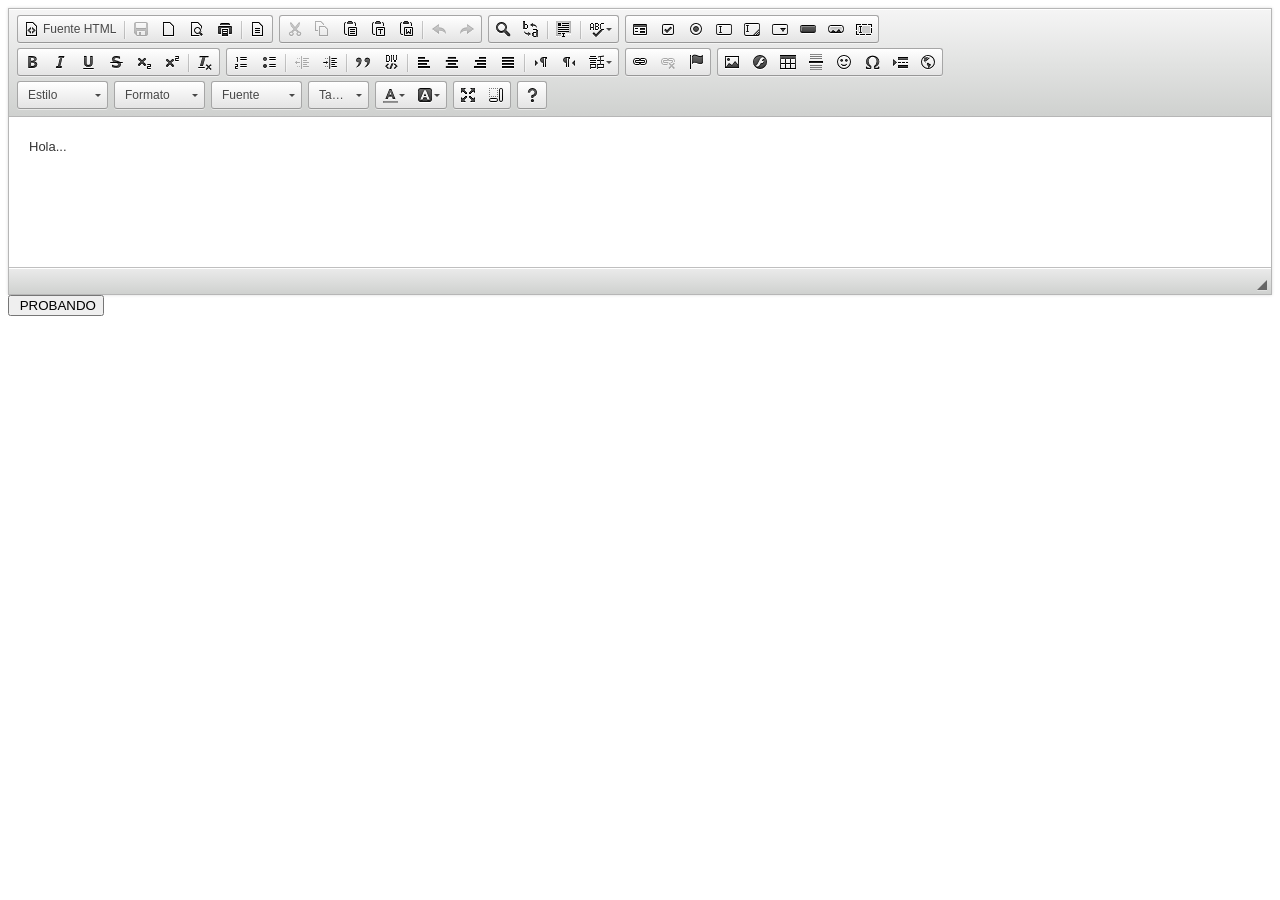
<file: WebContent/ckeditor/samples/index.html>
<!DOCTYPE html>
<!--
Copyright (c) 2003-2015, CKSource - Frederico Knabben. All rights reserved.
For licensing, see LICENSE.md or http://ckeditor.com/license
-->
<html>
<head>
	<meta charset="utf-8">
	<title>CKEditor Sample</title>
	<script src="../ckeditor.js"></script>
	<script src="js/sample.js"></script>
	<link rel="stylesheet" href="toolbarconfigurator/lib/codemirror/neo.css">
</head>
<body >



	
	<div class="adjoined-bottom">
		<div class="grid-container">
			<div class="grid-width-100">
				<div id="editor">
					Hola...
				</div>
			</div>
		</div>
	</div>

	

<input type="button" onclick="llamar()" value=" PROBANDO">


<script>
	initSample();
</script>

</body>
</html>
</file>
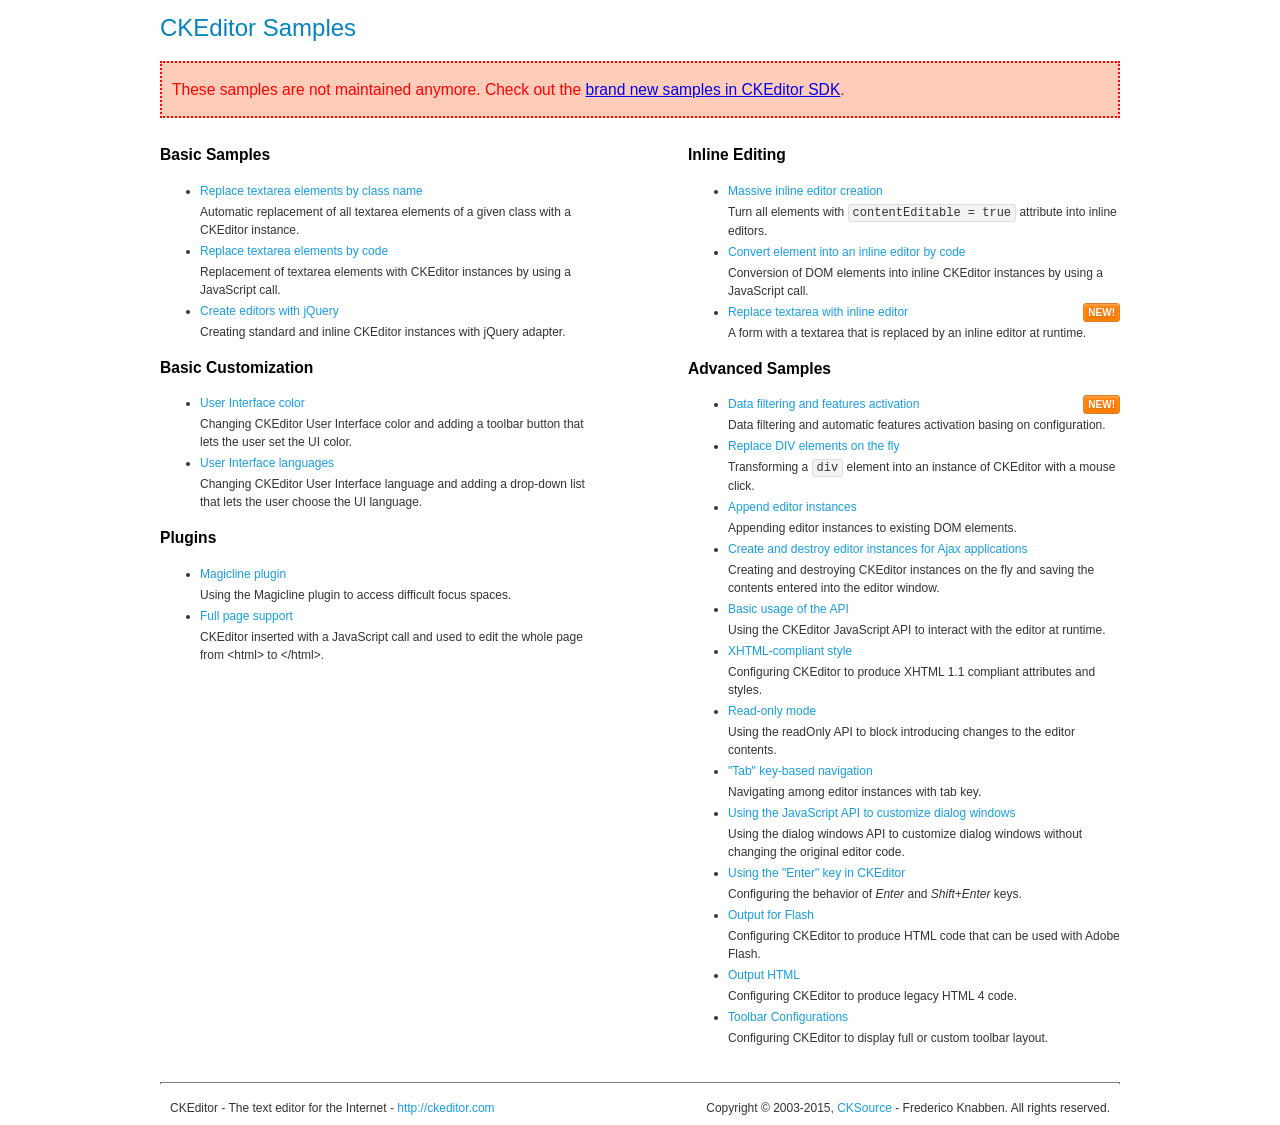
<file: WebContent/ckeditor/samples/old/index.html>
<!DOCTYPE html>
<!--
Copyright (c) 2003-2015, CKSource - Frederico Knabben. All rights reserved.
For licensing, see LICENSE.md or http://ckeditor.com/license
-->
<html>
<head>
	<meta charset="utf-8">
	<title>CKEditor Samples</title>
	<link rel="stylesheet" href="sample.css">
</head>
<body>
	<h1 class="samples">
		CKEditor Samples
	</h1>
	<div class="warning deprecated">
		These samples are not maintained anymore. Check out the <a href="http://sdk.ckeditor.com/">brand new samples in CKEditor SDK</a>.
	</div>
	<div class="twoColumns">
		<div class="twoColumnsLeft">
			<h2 class="samples">
				Basic Samples
			</h2>
			<dl class="samples">
				<dt><a class="samples" href="replacebyclass.html">Replace textarea elements by class name</a></dt>
				<dd>Automatic replacement of all textarea elements of a given class with a CKEditor instance.</dd>

				<dt><a class="samples" href="replacebycode.html">Replace textarea elements by code</a></dt>
				<dd>Replacement of textarea elements with CKEditor instances by using a JavaScript call.</dd>

				<dt><a class="samples" href="jquery.html">Create editors with jQuery</a></dt>
				<dd>Creating standard and inline CKEditor instances with jQuery adapter.</dd>
			</dl>

			<h2 class="samples">
				Basic Customization
			</h2>
			<dl class="samples">
				<dt><a class="samples" href="uicolor.html">User Interface color</a></dt>
				<dd>Changing CKEditor User Interface color and adding a toolbar button that lets the user set the UI color.</dd>

				<dt><a class="samples" href="uilanguages.html">User Interface languages</a></dt>
				<dd>Changing CKEditor User Interface language and adding a drop-down list that lets the user choose the UI language.</dd>
			</dl>


			<h2 class="samples">Plugins</h2>
<dl class="samples">
<dt><a class="samples" href="magicline/magicline.html">Magicline plugin</a></dt>
<dd>Using the Magicline plugin to access difficult focus spaces.</dd>

<dt><a class="samples" href="wysiwygarea/fullpage.html">Full page support</a></dt>
<dd>CKEditor inserted with a JavaScript call and used to edit the whole page from &lt;html&gt; to &lt;/html&gt;.</dd>
</dl>
		</div>
		<div class="twoColumnsRight">
			<h2 class="samples">
				Inline Editing
			</h2>
			<dl class="samples">
				<dt><a class="samples" href="inlineall.html">Massive inline editor creation</a></dt>
				<dd>Turn all elements with <code>contentEditable = true</code> attribute into inline editors.</dd>

				<dt><a class="samples" href="inlinebycode.html">Convert element into an inline editor by code</a></dt>
				<dd>Conversion of DOM elements into inline CKEditor instances by using a JavaScript call.</dd>

				<dt><a class="samples" href="inlinetextarea.html">Replace textarea with inline editor</a> <span class="new">New!</span></dt>
				<dd>A form with a textarea that is replaced by an inline editor at runtime.</dd>

				
			</dl>

			<h2 class="samples">
				Advanced Samples
			</h2>
			<dl class="samples">
				<dt><a class="samples" href="datafiltering.html">Data filtering and features activation</a> <span class="new">New!</span></dt>
				<dd>Data filtering and automatic features activation basing on configuration.</dd>

				<dt><a class="samples" href="divreplace.html">Replace DIV elements on the fly</a></dt>
				<dd>Transforming a <code>div</code> element into an instance of CKEditor with a mouse click.</dd>

				<dt><a class="samples" href="appendto.html">Append editor instances</a></dt>
				<dd>Appending editor instances to existing DOM elements.</dd>

				<dt><a class="samples" href="ajax.html">Create and destroy editor instances for Ajax applications</a></dt>
				<dd>Creating and destroying CKEditor instances on the fly and saving the contents entered into the editor window.</dd>

				<dt><a class="samples" href="api.html">Basic usage of the API</a></dt>
				<dd>Using the CKEditor JavaScript API to interact with the editor at runtime.</dd>

				<dt><a class="samples" href="xhtmlstyle.html">XHTML-compliant style</a></dt>
				<dd>Configuring CKEditor to produce XHTML 1.1 compliant attributes and styles.</dd>

				<dt><a class="samples" href="readonly.html">Read-only mode</a></dt>
				<dd>Using the readOnly API to block introducing changes to the editor contents.</dd>

				<dt><a class="samples" href="tabindex.html">"Tab" key-based navigation</a></dt>
				<dd>Navigating among editor instances with tab key.</dd>


				
<dt><a class="samples" href="dialog/dialog.html">Using the JavaScript API to customize dialog windows</a></dt>
<dd>Using the dialog windows API to customize dialog windows without changing the original editor code.</dd>

<dt><a class="samples" href="enterkey/enterkey.html">Using the &quot;Enter&quot; key in CKEditor</a></dt>
<dd>Configuring the behavior of <em>Enter</em> and <em>Shift+Enter</em> keys.</dd>

<dt><a class="samples" href="htmlwriter/outputforflash.html">Output for Flash</a></dt>
<dd>Configuring CKEditor to produce HTML code that can be used with Adobe Flash.</dd>

<dt><a class="samples" href="htmlwriter/outputhtml.html">Output HTML</a></dt>
<dd>Configuring CKEditor to produce legacy HTML 4 code.</dd>

<dt><a class="samples" href="toolbar/toolbar.html">Toolbar Configurations</a></dt>
<dd>Configuring CKEditor to display full or custom toolbar layout.</dd>

			</dl>
		</div>
	</div>
	<div id="footer">
		<hr>
		<p>
			CKEditor - The text editor for the Internet - <a class="samples" href="http://ckeditor.com/">http://ckeditor.com</a>
		</p>
		<p id="copy">
			Copyright &copy; 2003-2015, <a class="samples" href="http://cksource.com/">CKSource</a> - Frederico Knabben. All rights reserved.
		</p>
	</div>
</body>
</html>
</file>
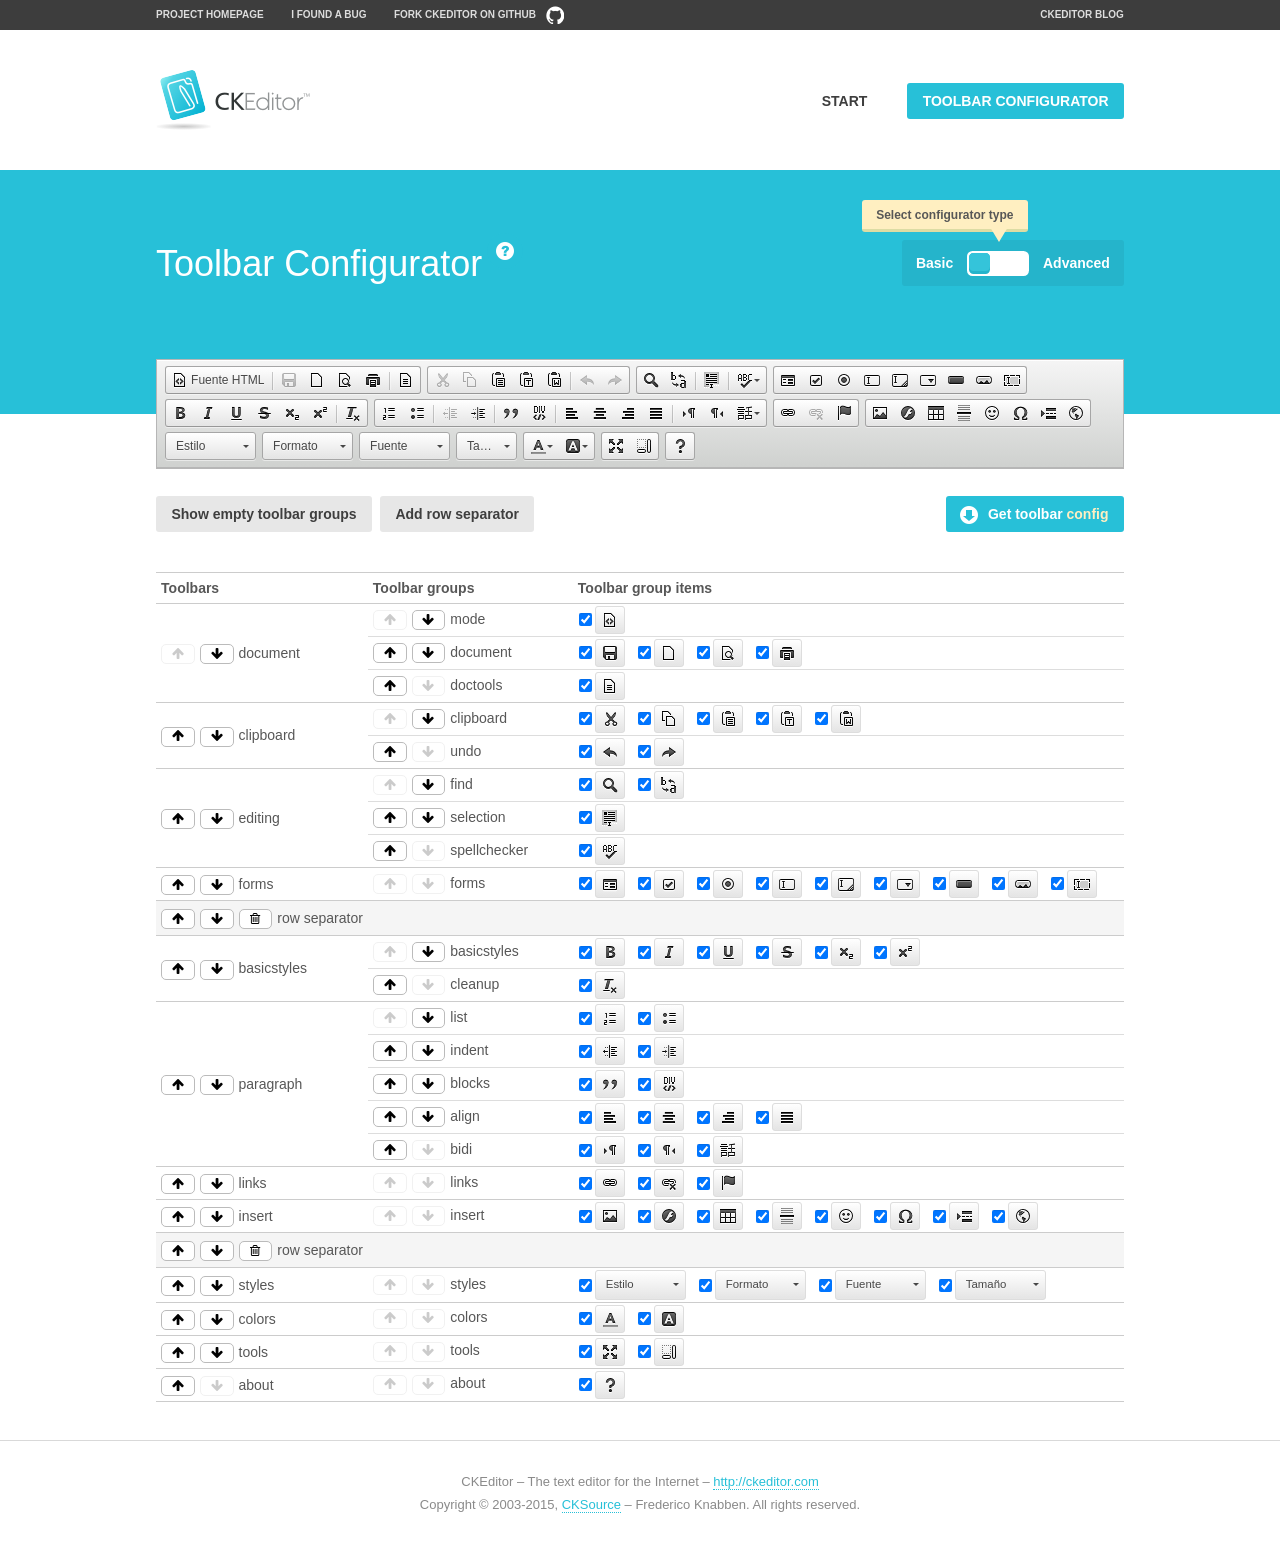
<file: WebContent/ckeditor/samples/toolbarconfigurator/index.html>
<!DOCTYPE html>
<!--
Copyright (c) 2003-2015, CKSource - Frederico Knabben. All rights reserved.
For licensing, see LICENSE.md or http://ckeditor.com/license
-->
<!--[if IE 8]><html class="ie8"><![endif]-->
<!--[if gt IE 8]><html><![endif]-->
<!--[if !IE]><!--><html><!--<![endif]-->
<head>
	<meta charset="utf-8">
	<title>Toolbar Configurator</title>
	<script src="../../ckeditor.js"></script>
	<script>
		if ( CKEDITOR.env.ie && CKEDITOR.env.version < 9 )
			CKEDITOR.tools.enableHtml5Elements( document );
	</script>
	<link rel="stylesheet" href="lib/codemirror/codemirror.css">
	<link rel="stylesheet" href="lib/codemirror/show-hint.css">
	<link rel="stylesheet" href="lib/codemirror/neo.css">
	<link rel="stylesheet" href="css/fontello.css">
	<link rel="stylesheet" href="../css/samples.css">
</head>
<body id="toolbar">

<nav class="navigation-a">
	<div class="grid-container">
		<ul class="navigation-a-left grid-width-70">
			<li><a href="http://ckeditor.com">Project Homepage</a></li>
			<li><a href="http://dev.ckeditor.com/">I found a bug</a></li>
			<li><a href="http://github.com/ckeditor/ckeditor-dev" class="icon-pos-right icon-navigation-a-github">Fork CKEditor on GitHub</a></li>
		</ul>
		<ul class="navigation-a-right grid-width-30">
			<li><a href="http://ckeditor.com/blog-list">CKEditor Blog</a></li>
		</ul>
	</div>
</nav>

<header class="header-a">
	<div class="grid-container">
		<h1 class="header-a-logo grid-width-30">
			<a href="../index.html"><img src="../img/logo.png" alt="CKEditor Logo"></a>
		</h1>
		<nav class="navigation-b grid-width-70">
			<ul>
				<li><a href="../index.html"  class="button-a">Start</a></li>
				<li><a href="index.html"  class="button-a button-a-background">Toolbar configurator</a></li>
			</ul>
		</nav>
	</div>
</header>

<main>
	<div class="adjoined-top">
		<div class="grid-container">
			<div class="content grid-width-100">
				<div class="grid-container-nested">
					<h1 class="grid-width-60">
						Toolbar Configurator
						<a href="#help-content" type="button" title="Configurator help" id="help" class="button-a button-a-background button-a-no-text icon-pos-left icon-question-mark">Help</a>
					</h1>

					<div class="grid-width-40 grid-switch-magic">
						<div class="switch">
							<span class="balloon-a balloon-a-se">Select configurator type</span>
							<input type="radio" name="radio" data-num="1" id="radio-basic" />
							<input type="radio" name="radio" data-num="2" id="radio-advanced" />
							<label data-for="1" for="radio-basic">Basic</label>
							<span class="switch-inner">
								<span class="handler"></span>
							</span>
							<label data-for="2" for="radio-advanced">Advanced</label>
						</div>
					</div>
				</div>
			</div>
		</div>
	</div>
	<div class="adjoined-bottom">
		<div class="grid-container">
			<div class="grid-width-100">
				<div class="editors-container">
					<div id="editor-basic"></div>
					<div id="editor-advanced"></div>
				</div>
			</div>
		</div>
	</div>

	<div class="grid-container configurator">
		<div class="content grid-width-100">
			<div class="configurator">
				<div>
					<div id="toolbarModifierWrapper"></div>
				</div>
			</div>
		</div>
	</div>

	<div id="help-content">
		<div class="grid-container">
			<div class="grid-width-100">
				<h2>What Am I Doing Here?</h2>

				<div class="grid-container grid-container-nested">
					<div class="basic">
						<div class="grid-width-50">
							<p>Arrange <a href="http://docs.ckeditor.com/#!/api/CKEDITOR.config-cfg-toolbarGroups">toolbar groups</a>, toggle <a href="http://docs.ckeditor.com/#!/api/CKEDITOR.config-cfg-removeButtons">button visibility</a> according to your needs and get your toolbar configuration.</p>
							<p>You can replace the content of the <a href="../../config.js"><code>config.js</code></a> file with the generated configuration. If you already set some configuration options you will need to merge both configurations.</p>
						</div>
						<div class="grid-width-50">
							<p>Read more about different ways of <a href="http://docs.ckeditor.com/#!/guide/dev_configuration">setting configuration</a> and do not forget about <strong>clearing browser cache</strong>.</p>
							<p>Arranging toolbar groups is the recommended way of configuring the toolbar, but if you need more freedom you can use the <a href="#advanced">advanced configurator</a>.</p>
						</div>
					</div>
					<div class="advanced" style="display: none;">
						<div class="grid-width-50">
							<p>With this code editor you can edit your <a href="http://docs.ckeditor.com/#!/api/CKEDITOR.config-cfg-toolbar">toolbar configuration</a> live.</p>
							<p>You can replace the content of the <a href="../../config.js"><code>config.js</code></a> file with the generated configuration. If you already set some configuration options you will need to merge both configurations.</p>
						</div>
						<div class="grid-width-50">
							<p>Read more about different ways of <a href="http://docs.ckeditor.com/#!/guide/dev_configuration">setting configuration</a> and do not forget about <strong>clearing browser cache</strong>.</p>
						</div>
					</div>
				</div>

				<p class="grid-container grid-container-nested">
					<button type="button" class="help-content-close grid-width-100 button-a button-a-background">Got it. Let's play!</button>
				</p>
			</div>
		</div>
	</div>
</main>

<footer class="footer-a grid-container">
	<p class="grid-width-100">
		CKEditor &ndash; The text editor for the Internet &ndash; <a class="samples" href="http://ckeditor.com/">http://ckeditor.com</a>
	</p>
	<p class="grid-width-100" id="copy">
		Copyright &copy; 2003-2015, <a class="samples" href="http://cksource.com/">CKSource</a> &ndash; Frederico Knabben. All rights reserved.
	</p>
</footer>

<script src="lib/codemirror/codemirror.js"></script>
<script src="lib/codemirror/javascript.js"></script>
<script src="lib/codemirror/show-hint.js"></script>

<script src="js/fulltoolbareditor.js"></script>
<script src="js/abstracttoolbarmodifier.js"></script>
<script src="js/toolbarmodifier.js"></script>
<script src="js/toolbartextmodifier.js"></script>
<script src="../js/sf.js"></script>

<script>
	( function() {
		'use strict';

		var mode = ( window.location.hash.substr( 1 ) === 'advanced' ) ? 'advanced' : 'basic',
			configuratorSection = CKEDITOR.document.findOne( 'main > .grid-container.configurator' ),
			basicInstruction = CKEDITOR.document.findOne( '#help-content .basic' ),
			advancedInstruction = CKEDITOR.document.findOne( '#help-content .advanced' ),

			// Configurator mode switcher.
			modeSwitchBasic = CKEDITOR.document.getById( 'radio-basic' ),
			modeSwitchAdvanced = CKEDITOR.document.getById( 'radio-advanced' );

		// Initial setup
		function updateSwitcher() {
			if ( mode === 'advanced' ) {
				modeSwitchAdvanced.$.checked = true;
			} else {
				modeSwitchBasic.$.checked = true;
			}
		}

		updateSwitcher();

		CKEDITOR.document.getWindow().on( 'hashchange', function( e ) {
			var hash = window.location.hash.substr( 1 );
			if ( !( hash === 'advanced' || hash === 'basic' ) ) {
				return;
			}
			mode = hash;
			onToolbarsDone( mode );
		} );

		CKEDITOR.document.getWindow().on( 'resize', function() {
			updateToolbar( ( mode === 'basic' ? toolbarModifier : toolbarTextModifier )[ 'editorInstance' ] );
		} );

		function onRefresh( modifier ) {
			modifier = modifier || this;

			if ( mode === 'basic' && modifier instanceof ToolbarConfigurator.ToolbarTextModifier ) {
				return;
			}

			// CodeMirror container becomes visible, so we need to refresh and to avoid rendering problems.
			if ( mode === 'advanced' && modifier instanceof ToolbarConfigurator.ToolbarTextModifier ) {
				modifier.codeContainer.refresh();
			}

			updateToolbar( modifier.editorInstance );
		}

		function updateToolbar( editor ) {
			var editorContainer = editor.container;

			// Not always editor is loaded.
			if ( !editorContainer ) {
				return;
			}

			var displayStyle = editorContainer.getStyle( 'display' );

			editorContainer.setStyle( 'display', 'block' );

			var newHeight = editorContainer.getSize( 'height' );

			var newMarginTop = parseInt( editorContainer.getComputedStyle( 'margin-top' ), 10 );
			newMarginTop = ( isNaN( newMarginTop ) ? 0 : Number( newMarginTop ) );

			var newMarginBottom = parseInt( editorContainer.getComputedStyle( 'margin-bottom' ), 10 );
			newMarginBottom = ( isNaN( newMarginBottom ) ? 0 : Number( newMarginBottom ) );

			var result = newHeight + newMarginTop + newMarginBottom;

			editorContainer.setStyle( 'display', displayStyle );

			editor.container.getAscendant( 'div' ).setStyle( 'height', result + 'px' );
		}

		var toolbarModifier = new ToolbarConfigurator.ToolbarModifier( 'editor-basic' );

		var done = 0;
		toolbarModifier.init( onToolbarInit );
		toolbarModifier.onRefresh = onRefresh;

		CKEDITOR.document.getById( 'toolbarModifierWrapper' ).append( toolbarModifier.mainContainer );

		var toolbarTextModifier = new ToolbarConfigurator.ToolbarTextModifier( 'editor-advanced' );
		toolbarTextModifier.init( onToolbarInit );
		toolbarTextModifier.onRefresh = onRefresh;

		function onToolbarInit() {
			if ( ++done === 2 ) {
				onToolbarsDone();

				positionSticky.watch( CKEDITOR.document.findOne( '.toolbar' ), function() {
					return mode === 'advanced';
				} );
			}
		}

		function onToolbarsDone() {
			if ( mode === 'basic' ) {
				toggleModeBasic( false );
			} else {
				toggleModeAdvanced( false );
			}

			updateSwitcher();

			setTimeout( function() {
				CKEDITOR.document.findOne( '.editors-container' ).addClass( 'active' );
				CKEDITOR.document.findOne( '#toolbarModifierWrapper' ).addClass( 'active' );
			}, 200 );
		}

		CKEDITOR.document.getById( 'toolbarModifierWrapper' ).append( toolbarTextModifier.mainContainer );

		function toogleModeSwitch( onElement, offElement, onModifier, offModifier ) {
			onElement.addClass( 'fancy-button-active' );
			offElement.removeClass( 'fancy-button-active' );

			onModifier.showUI();
			offModifier.hideUI();
		}

		function toggleModeBasic( callOnRefresh ) {
			callOnRefresh = ( callOnRefresh !== false );
			mode = 'basic';
			window.location.hash = '#basic';
			toogleModeSwitch( modeSwitchBasic, modeSwitchAdvanced, toolbarModifier, toolbarTextModifier );

			configuratorSection.removeClass( 'freed-width' );
			basicInstruction.show();
			advancedInstruction.hide();

			callOnRefresh && onRefresh( toolbarModifier );
		}

		function toggleModeAdvanced( callOnRefresh ) {
			callOnRefresh = ( callOnRefresh !== false );
			mode = 'advanced';
			window.location.hash = '#advanced';
			toogleModeSwitch( modeSwitchAdvanced, modeSwitchBasic, toolbarTextModifier, toolbarModifier );

			configuratorSection.addClass( 'freed-width' );
			advancedInstruction.show();
			basicInstruction.hide();

			callOnRefresh && onRefresh( toolbarTextModifier );
		}

		modeSwitchBasic.on( 'click', toggleModeBasic );
		modeSwitchAdvanced.on( 'click', toggleModeAdvanced );

		//
		// Position:sticky for the toolbar.
		//

		// Will make elements behave like they were styled with position:sticky.
		var positionSticky = {
			// Store object: {
			// 		element: CKEDITOR.dom.element, // Element which will float.
			// 		placeholder: CKEDITOR.dom.element, // Placeholder which is place to prevent page bounce.
			// 		isFixed: boolean // Whether element float now.
			// }
			watched: [],

			active: [],

			staticContainer: null,

			init: function() {
				var element = CKEDITOR.dom.element.createFromHtml(
					'<div class="staticContainer">' +
						'<div class="grid-container" >' +
							'<div class="grid-width-100">' +
								'<div class="inner"></div>' +
							'</div>' +
						'</div>' +
					'</div>' );

				this.staticContainer = element.findOne( '.inner' );

				CKEDITOR.document.getBody().append( element );
			},

			watch: function( element, preventFunc ) {
				this.watched.push( {
					element: element,
					placeholder: new CKEDITOR.dom.element( 'div' ),
					isFixed: false,
					preventFunc: preventFunc
				} );
			},

			checkAll: function() {
				for ( var i = 0; i < this.watched.length; i++ ) {
					this.check( this.watched[ i ] );
				}
			},

			check: function( element ) {
				var isFixed = element.isFixed;
				var shouldBeFixed = this.shouldBeFixed( element );

				// Nothing to be done.
				if ( isFixed === shouldBeFixed ) {
					return;
				}

				var placeholder = element.placeholder;

				if ( isFixed ) {
					// Unfixing.

					element.element.insertBefore( placeholder );
					placeholder.remove();

					element.element.removeStyle( 'margin' );

					this.active.splice( CKEDITOR.tools.indexOf( this.active, element ), 1 );

				} else {
					// Fixing.
					placeholder.setStyle( 'width', element.element.getSize( 'width' ) + 'px' );
					placeholder.setStyle( 'height', element.element.getSize( 'height' ) + 'px' );
					placeholder.setStyle( 'margin-bottom', element.element.getComputedStyle( 'margin-bottom' ) );
					placeholder.setStyle( 'display', element.element.getComputedStyle( 'display' ) );
					placeholder.insertAfter( element.element );

					this.staticContainer.append( element.element );

					this.active.push( element );
				}

				element.isFixed = !element.isFixed;
			},

			shouldBeFixed: function( element ) {
				if ( element.preventFunc && element.preventFunc() ) {
					return false;
				}

				// If element is already fixed we are checking it's placeholder.
				var related = ( element.isFixed ? element.placeholder : element.element ),
					clientRect = related.$.getBoundingClientRect(),
					staticHeight = this.staticContainer.getSize('height' ),
					elemHeight = element.element.getSize( 'height' );

				if ( element.isFixed ) {
					return ( clientRect.top + elemHeight < staticHeight );
				} else {
					return ( clientRect.top < staticHeight );
				}
			}
		};

		positionSticky.init();

		CKEDITOR.document.getWindow().on( 'scroll',
			new CKEDITOR.tools.eventsBuffer( 100, positionSticky.checkAll, positionSticky ).input
		);

		// Make the toolbar sticky.
		positionSticky.watch( CKEDITOR.document.findOne( '.editors-container' ) );

		// Help button and help-content.
		( function() {
			var helpButton = CKEDITOR.document.getById( 'help' ),
				helpContent = CKEDITOR.document.getById( 'help-content' );

			// Don't show help button on IE8 because it's unsupported by Pico Modal.
			if ( CKEDITOR.env.ie && CKEDITOR.env.version == 8 ) {
				helpButton.hide();
			} else {
				// Display help modal when the button is clicked.
				helpButton.on( 'click', function( evt ) {
					SF.modal( {
						// Clone modal content from DOM.
						content: helpContent.getHtml(),

						afterCreate: function( modal ) {
							// Enable modal content button to close the modal.
							new CKEDITOR.dom.element( modal.modalElem() ).findOne( '.help-content-close' ).once( 'click', modal.close );
						}
					} ).show();
				} );
			}
		} )();
	} )();
</script>
</body>
</html>
</file>
<file: WebContent/ckeditor/samples/toolbarconfigurator/lib/codemirror/neo.css>
/* neo theme for codemirror */

/* Color scheme */

.cm-s-neo.CodeMirror {
  background-color:#ffffff;
  color:#2e383c;
  line-height:1.4375;
}
.cm-s-neo .cm-comment {color:#75787b}
.cm-s-neo .cm-keyword, .cm-s-neo .cm-property {color:#1d75b3}
.cm-s-neo .cm-atom,.cm-s-neo .cm-number {color:#75438a}
.cm-s-neo .cm-node,.cm-s-neo .cm-tag {color:#9c3328}
.cm-s-neo .cm-string {color:#b35e14}
.cm-s-neo .cm-variable,.cm-s-neo .cm-qualifier {color:#047d65}


/* Editor styling */

.cm-s-neo pre {
  padding:0;
}

.cm-s-neo .CodeMirror-gutters {
  border:none;
  border-right:10px solid transparent;
  background-color:transparent;
}

.cm-s-neo .CodeMirror-linenumber {
  padding:0;
  color:#e0e2e5;
}

.cm-s-neo .CodeMirror-guttermarker { color: #1d75b3; }
.cm-s-neo .CodeMirror-guttermarker-subtle { color: #e0e2e5; }
</file>
<file: WebContent/ckeditor/samples/old/sample.css>
/*
Copyright (c) 2003-2015, CKSource - Frederico Knabben. All rights reserved.
For licensing, see LICENSE.md or http://ckeditor.com/license
*/

html, body, h1, h2, h3, h4, h5, h6, div, span, blockquote, p, address, form, fieldset, img, ul, ol, dl, dt, dd, li, hr, table, td, th, strong, em, sup, sub, dfn, ins, del, q, cite, var, samp, code, kbd, tt, pre
{
	line-height: 1.5;
}

body
{
	padding: 10px 30px;
}

input, textarea, select, option, optgroup, button, td, th
{
	font-size: 100%;
}

pre
{
	-moz-tab-size: 4;
	tab-size: 4;
}

pre, code, kbd, samp, tt
{
	font-family: monospace,monospace;
	font-size: 1em;
}

body {
	width: 960px;
	margin: 0 auto;
}

code
{
	background: #f3f3f3;
	border: 1px solid #ddd;
	padding: 1px 4px;
	border-radius: 3px;
}

abbr
{
	border-bottom: 1px dotted #555;
	cursor: pointer;
}

.new, .beta
{
	text-transform: uppercase;
	font-size: 10px;
	font-weight: bold;
	padding: 1px 4px;
	margin: 0 0 0 5px;
	color: #fff;
	float: right;
	border-radius: 3px;
}

.new
{
	background: #FF7E00;
	border: 1px solid #DA8028;
	text-shadow: 0 1px 0 #C97626;

	box-shadow: 0 2px 3px 0 #FFA54E inset;
}

.beta
{
	background: #18C0DF;
	border: 1px solid #19AAD8;
	text-shadow: 0 1px 0 #048CAD;
	font-style: italic;

	box-shadow: 0 2px 3px 0 #50D4FD inset;
}

h1.samples
{
	color: #0782C1;
	font-size: 200%;
	font-weight: normal;
	margin: 0;
	padding: 0;
}

h1.samples a
{
	color: #0782C1;
	text-decoration: none;
	border-bottom: 1px dotted #0782C1;
}

.samples a:hover
{
	border-bottom: 1px dotted #0782C1;
}

h2.samples
{
	color: #000000;
	font-size: 130%;
	margin: 15px 0 0 0;
	padding: 0;
}

p, blockquote, address, form, pre, dl, h1.samples, h2.samples
{
	margin-bottom: 15px;
}

ul.samples
{
	margin-bottom: 15px;
}

.clear
{
	clear: both;
}

fieldset
{
	margin: 0;
	padding: 10px;
}

body, input, textarea
{
	color: #333333;
	font-family: Arial, Helvetica, sans-serif;
}

body
{
	font-size: 75%;
}

a.samples
{
	color: #189DE1;
	text-decoration: none;
}

form
{
	margin: 0;
	padding: 0;
}

pre.samples
{
	background-color: #F7F7F7;
	border: 1px solid #D7D7D7;
	overflow: auto;
	padding: 0.25em;
	white-space: pre-wrap; /* CSS 2.1 */
	word-wrap: break-word; /* IE7 */
}

#footer
{
	clear: both;
	padding-top: 10px;
}

#footer hr
{
	margin: 10px 0 15px 0;
	height: 1px;
	border: solid 1px gray;
	border-bottom: none;
}

#footer p
{
	margin: 0 10px 10px 10px;
	float: left;
}

#footer #copy
{
	float: right;
}

#outputSample
{
	width: 100%;
	table-layout: fixed;
}

#outputSample thead th
{
	color: #dddddd;
	background-color: #999999;
	padding: 4px;
	white-space: nowrap;
}

#outputSample tbody th
{
	vertical-align: top;
	text-align: left;
}

#outputSample pre
{
	margin: 0;
	padding: 0;
}

.description
{
	border: 1px dotted #B7B7B7;
	margin-bottom: 10px;
	padding: 10px 10px 0;
	overflow: hidden;
}

label
{
	display: block;
	margin-bottom: 6px;
}

/**
 *	CKEditor editables are automatically set with the "cke_editable" class
 *	plus cke_editable_(inline|themed) depending on the editor type.
 */

/* Style a bit the inline editables. */
.cke_editable.cke_editable_inline
{
	cursor: pointer;
}

/* Once an editable element gets focused, the "cke_focus" class is
   added to it, so we can style it differently. */
.cke_editable.cke_editable_inline.cke_focus
{
	box-shadow: inset 0px 0px 20px 3px #ddd, inset 0 0 1px #000;
	outline: none;
	background: #eee;
	cursor: text;
}

/* Avoid pre-formatted overflows inline editable. */
.cke_editable_inline pre
{
	white-space: pre-wrap;
	word-wrap: break-word;
}

/**
 *	Samples index styles.
 */

.twoColumns,
.twoColumnsLeft,
.twoColumnsRight
{
	overflow: hidden;
}

.twoColumnsLeft,
.twoColumnsRight
{
	width: 45%;
}

.twoColumnsLeft
{
	float: left;
}

.twoColumnsRight
{
	float: right;
}

dl.samples
{
	padding: 0 0 0 40px;
}
dl.samples > dt
{
	display: list-item;
	list-style-type: disc;
	list-style-position: outside;
	margin: 0 0 3px;
}
dl.samples > dd
{
	margin: 0 0 3px;
}
.warning
{
	color: #ff0000;
	background-color: #FFCCBA;
	border: 2px dotted #ff0000;
	padding: 15px 10px;
	margin: 10px 0;
}

.warning.deprecated {
	font-size: 1.3em;
}

/* Used on inline samples */

blockquote
{
	font-style: italic;
	font-family: Georgia, Times, "Times New Roman", serif;
	padding: 2px 0;
	border-style: solid;
	border-color: #ccc;
	border-width: 0;
}

.cke_contents_ltr blockquote
{
	padding-left: 20px;
	padding-right: 8px;
	border-left-width: 5px;
}

.cke_contents_rtl blockquote
{
	padding-left: 8px;
	padding-right: 20px;
	border-right-width: 5px;
}

img.right {
	border: 1px solid #ccc;
	float: right;
	margin-left: 15px;
	padding: 5px;
}

img.left {
	border: 1px solid #ccc;
	float: left;
	margin-right: 15px;
	padding: 5px;
}

.marker
{
	background-color: Yellow;
}
</file>
<file: WebContent/ckeditor/samples/toolbarconfigurator/lib/codemirror/codemirror.css>
/* BASICS */

.CodeMirror {
  /* Set height, width, borders, and global font properties here */
  font-family: monospace;
  height: 300px;
  color: black;
}

/* PADDING */

.CodeMirror-lines {
  padding: 4px 0; /* Vertical padding around content */
}
.CodeMirror pre {
  padding: 0 4px; /* Horizontal padding of content */
}

.CodeMirror-scrollbar-filler, .CodeMirror-gutter-filler {
  background-color: white; /* The little square between H and V scrollbars */
}

/* GUTTER */

.CodeMirror-gutters {
  border-right: 1px solid #ddd;
  background-color: #f7f7f7;
  white-space: nowrap;
}
.CodeMirror-linenumbers {}
.CodeMirror-linenumber {
  padding: 0 3px 0 5px;
  min-width: 20px;
  text-align: right;
  color: #999;
  white-space: nowrap;
}

.CodeMirror-guttermarker { color: black; }
.CodeMirror-guttermarker-subtle { color: #999; }

/* CURSOR */

.CodeMirror div.CodeMirror-cursor {
  border-left: 1px solid black;
}
/* Shown when moving in bi-directional text */
.CodeMirror div.CodeMirror-secondarycursor {
  border-left: 1px solid silver;
}
.CodeMirror.cm-fat-cursor div.CodeMirror-cursor {
  width: auto;
  border: 0;
  background: #7e7;
}
.CodeMirror.cm-fat-cursor div.CodeMirror-cursors {
  z-index: 1;
}

.cm-animate-fat-cursor {
  width: auto;
  border: 0;
  -webkit-animation: blink 1.06s steps(1) infinite;
  -moz-animation: blink 1.06s steps(1) infinite;
  animation: blink 1.06s steps(1) infinite;
}
@-moz-keyframes blink {
  0% { background: #7e7; }
  50% { background: none; }
  100% { background: #7e7; }
}
@-webkit-keyframes blink {
  0% { background: #7e7; }
  50% { background: none; }
  100% { background: #7e7; }
}
@keyframes blink {
  0% { background: #7e7; }
  50% { background: none; }
  100% { background: #7e7; }
}

/* Can style cursor different in overwrite (non-insert) mode */
div.CodeMirror-overwrite div.CodeMirror-cursor {}

.cm-tab { display: inline-block; text-decoration: inherit; }

.CodeMirror-ruler {
  border-left: 1px solid #ccc;
  position: absolute;
}

/* DEFAULT THEME */

.cm-s-default .cm-keyword {color: #708;}
.cm-s-default .cm-atom {color: #219;}
.cm-s-default .cm-number {color: #164;}
.cm-s-default .cm-def {color: #00f;}
.cm-s-default .cm-variable,
.cm-s-default .cm-punctuation,
.cm-s-default .cm-property,
.cm-s-default .cm-operator {}
.cm-s-default .cm-variable-2 {color: #05a;}
.cm-s-default .cm-variable-3 {color: #085;}
.cm-s-default .cm-comment {color: #a50;}
.cm-s-default .cm-string {color: #a11;}
.cm-s-default .cm-string-2 {color: #f50;}
.cm-s-default .cm-meta {color: #555;}
.cm-s-default .cm-qualifier {color: #555;}
.cm-s-default .cm-builtin {color: #30a;}
.cm-s-default .cm-bracket {color: #997;}
.cm-s-default .cm-tag {color: #170;}
.cm-s-default .cm-attribute {color: #00c;}
.cm-s-default .cm-header {color: blue;}
.cm-s-default .cm-quote {color: #090;}
.cm-s-default .cm-hr {color: #999;}
.cm-s-default .cm-link {color: #00c;}

.cm-negative {color: #d44;}
.cm-positive {color: #292;}
.cm-header, .cm-strong {font-weight: bold;}
.cm-em {font-style: italic;}
.cm-link {text-decoration: underline;}
.cm-strikethrough {text-decoration: line-through;}

.cm-s-default .cm-error {color: #f00;}
.cm-invalidchar {color: #f00;}

.CodeMirror-composing { border-bottom: 2px solid; }

/* Default styles for common addons */

div.CodeMirror span.CodeMirror-matchingbracket {color: #0f0;}
div.CodeMirror span.CodeMirror-nonmatchingbracket {color: #f22;}
.CodeMirror-matchingtag { background: rgba(255, 150, 0, .3); }
.CodeMirror-activeline-background {background: #e8f2ff;}

/* STOP */

/* The rest of this file contains styles related to the mechanics of
   the editor. You probably shouldn't touch them. */

.CodeMirror {
  position: relative;
  overflow: hidden;
  background: white;
}

.CodeMirror-scroll {
  overflow: scroll !important; /* Things will break if this is overridden */
  /* 30px is the magic margin used to hide the element's real scrollbars */
  /* See overflow: hidden in .CodeMirror */
  margin-bottom: -30px; margin-right: -30px;
  padding-bottom: 30px;
  height: 100%;
  outline: none; /* Prevent dragging from highlighting the element */
  position: relative;
}
.CodeMirror-sizer {
  position: relative;
  border-right: 30px solid transparent;
}

/* The fake, visible scrollbars. Used to force redraw during scrolling
   before actuall scrolling happens, thus preventing shaking and
   flickering artifacts. */
.CodeMirror-vscrollbar, .CodeMirror-hscrollbar, .CodeMirror-scrollbar-filler, .CodeMirror-gutter-filler {
  position: absolute;
  z-index: 6;
  display: none;
}
.CodeMirror-vscrollbar {
  right: 0; top: 0;
  overflow-x: hidden;
  overflow-y: scroll;
}
.CodeMirror-hscrollbar {
  bottom: 0; left: 0;
  overflow-y: hidden;
  overflow-x: scroll;
}
.CodeMirror-scrollbar-filler {
  right: 0; bottom: 0;
}
.CodeMirror-gutter-filler {
  left: 0; bottom: 0;
}

.CodeMirror-gutters {
  position: absolute; left: 0; top: 0;
  z-index: 3;
}
.CodeMirror-gutter {
  white-space: normal;
  height: 100%;
  display: inline-block;
  margin-bottom: -30px;
  /* Hack to make IE7 behave */
  *zoom:1;
  *display:inline;
}
.CodeMirror-gutter-wrapper {
  position: absolute;
  z-index: 4;
  height: 100%;
}
.CodeMirror-gutter-elt {
  position: absolute;
  cursor: default;
  z-index: 4;
}
.CodeMirror-gutter-wrapper {
  -webkit-user-select: none;
  -moz-user-select: none;
  user-select: none;
}

.CodeMirror-lines {
  cursor: text;
  min-height: 1px; /* prevents collapsing before first draw */
}
.CodeMirror pre {
  /* Reset some styles that the rest of the page might have set */
  -moz-border-radius: 0; -webkit-border-radius: 0; border-radius: 0;
  border-width: 0;
  background: transparent;
  font-family: inherit;
  font-size: inherit;
  margin: 0;
  white-space: pre;
  word-wrap: normal;
  line-height: inherit;
  color: inherit;
  z-index: 2;
  position: relative;
  overflow: visible;
  -webkit-tap-highlight-color: transparent;
}
.CodeMirror-wrap pre {
  word-wrap: break-word;
  white-space: pre-wrap;
  word-break: normal;
}

.CodeMirror-linebackground {
  position: absolute;
  left: 0; right: 0; top: 0; bottom: 0;
  z-index: 0;
}

.CodeMirror-linewidget {
  position: relative;
  z-index: 2;
  overflow: auto;
}

.CodeMirror-widget {}

.CodeMirror-code {
  outline: none;
}

/* Force content-box sizing for the elements where we expect it */
.CodeMirror-scroll,
.CodeMirror-sizer,
.CodeMirror-gutter,
.CodeMirror-gutters,
.CodeMirror-linenumber {
  -moz-box-sizing: content-box;
  box-sizing: content-box;
}

.CodeMirror-measure {
  position: absolute;
  width: 100%;
  height: 0;
  overflow: hidden;
  visibility: hidden;
}
.CodeMirror-measure pre { position: static; }

.CodeMirror div.CodeMirror-cursor {
  position: absolute;
  border-right: none;
  width: 0;
}

div.CodeMirror-cursors {
  visibility: hidden;
  position: relative;
  z-index: 3;
}
.CodeMirror-focused div.CodeMirror-cursors {
  visibility: visible;
}

.CodeMirror-selected { background: #d9d9d9; }
.CodeMirror-focused .CodeMirror-selected { background: #d7d4f0; }
.CodeMirror-crosshair { cursor: crosshair; }
.CodeMirror ::selection { background: #d7d4f0; }
.CodeMirror ::-moz-selection { background: #d7d4f0; }

.cm-searching {
  background: #ffa;
  background: rgba(255, 255, 0, .4);
}

/* IE7 hack to prevent it from returning funny offsetTops on the spans */
.CodeMirror span { *vertical-align: text-bottom; }

/* Used to force a border model for a node */
.cm-force-border { padding-right: .1px; }

@media print {
  /* Hide the cursor when printing */
  .CodeMirror div.CodeMirror-cursors {
    visibility: hidden;
  }
}

/* See issue #2901 */
.cm-tab-wrap-hack:after { content: ''; }

/* Help users use markselection to safely style text background */
span.CodeMirror-selectedtext { background: none; }
</file>
<file: WebContent/ckeditor/samples/toolbarconfigurator/lib/codemirror/show-hint.css>
.CodeMirror-hints {
  position: absolute;
  z-index: 10;
  overflow: hidden;
  list-style: none;

  margin: 0;
  padding: 2px;

  -webkit-box-shadow: 2px 3px 5px rgba(0,0,0,.2);
  -moz-box-shadow: 2px 3px 5px rgba(0,0,0,.2);
  box-shadow: 2px 3px 5px rgba(0,0,0,.2);
  border-radius: 3px;
  border: 1px solid silver;

  background: white;
  font-size: 90%;
  font-family: monospace;

  max-height: 20em;
  overflow-y: auto;
}

.CodeMirror-hint {
  margin: 0;
  padding: 0 4px;
  border-radius: 2px;
  max-width: 19em;
  overflow: hidden;
  white-space: pre;
  color: black;
  cursor: pointer;
}

li.CodeMirror-hint-active {
  background: #08f;
  color: white;
}
</file>
<file: WebContent/ckeditor/samples/toolbarconfigurator/css/fontello.css>
@font-face {
  font-family: 'fontello';
  src: url('../font/fontello.eot?89024372');
  src: url('../font/fontello.eot?89024372#iefix') format('embedded-opentype'),
       url('../font/fontello.woff?89024372') format('woff'),
       url('../font/fontello.ttf?89024372') format('truetype'),
       url('../font/fontello.svg?89024372#fontello') format('svg');
  font-weight: normal;
  font-style: normal;
}
/* Chrome hack: SVG is rendered more smooth in Windozze. 100% magic, uncomment if you need it. */
/* Note, that will break hinting! In other OS-es font will be not as sharp as it could be */
/*
@media screen and (-webkit-min-device-pixel-ratio:0) {
  @font-face {
    font-family: 'fontello';
    src: url('../font/fontello.svg?89024372#fontello') format('svg');
  }
}
*/

 [class^="icon-"]:before, [class*=" icon-"]:before {
  font-family: "fontello";
  font-style: normal;
  font-weight: normal;
  speak: none;

  display: inline-block;
  text-decoration: inherit;
  width: 1em;
  margin-right: .2em;
  text-align: center;
  /* opacity: .8; */

  /* For safety - reset parent styles, that can break glyph codes*/
  font-variant: normal;
  text-transform: none;

  /* fix buttons height, for twitter bootstrap */
  line-height: 1em;

  /* Animation center compensation - margins should be symmetric */
  /* remove if not needed */
  margin-left: .2em;

  /* you can be more comfortable with increased icons size */
  /* font-size: 120%; */

  /* Uncomment for 3D effect */
  /* text-shadow: 1px 1px 1px rgba(127, 127, 127, 0.3); */
}

.icon-trash:before { content: '\e802'; } /* '' */
.icon-down-big:before { content: '\e800'; } /* '' */
.icon-up-big:before { content: '\e801'; } /* '' */
</file>
<file: WebContent/ckeditor/samples/css/samples.css>
/**
 * @license Copyright (c) 2003-2015, CKSource - Frederico Knabben. All rights reserved.
 * For licensing, see LICENSE.md or http://ckeditor.com/license
 */
@media (max-width: 900px) {
  .global-is-mobile-hidden {
    display: none !important;
  }
}
article,
aside,
details,
figcaption,
figure,
footer,
header,
hgroup,
main,
menu,
nav,
section {
  display: block;
}
body,
html {
  margin: 0;
  padding: 0;
  font: 16px / 1.8 Arial, 'Helvetica Neue', Helvetica, sans-serif;
  font-weight: 300;
  color: #575757;
}
.grid-width-10 {
  width: 10%;
}
.grid-width-20 {
  width: 20%;
}
.grid-width-30 {
  width: 30%;
}
.grid-width-40 {
  width: 40%;
}
.grid-width-50 {
  width: 50%;
}
.grid-width-60 {
  width: 60%;
}
.grid-width-70 {
  width: 70%;
}
.grid-width-80 {
  width: 80%;
}
.grid-width-90 {
  width: 90%;
}
.grid-width-100 {
  width: 100%;
}
@media (max-width: 900px) {
  .grid-width-10,
  .grid-width-20,
  .grid-width-30,
  .grid-width-40,
  .grid-width-50,
  .grid-width-60,
  .grid-width-70,
  .grid-width-80,
  .grid-width-90,
  .grid-width-100 {
    width: 100%;
  }
}
*[class*="grid-width"] {
  -webkit-box-sizing: border-box;
  -moz-box-sizing: border-box;
  box-sizing: border-box;
  padding-left: 4%;
  padding-right: 4%;
  float: left;
}
*[class*="grid-width"]:after,
.grid-container:after,
*[class*="grid-width"]:before,
.grid-container:before {
  content: '';
  display: block;
  overflow: hidden;
  visibility: hidden;
  font-size: 0;
  line-height: 0;
  width: 0;
  height: 0;
}
*[class*="grid-width"]:after,
.grid-container:after {
  clear: both;
}
.grid-container {
  -webkit-box-sizing: border-box;
  -moz-box-sizing: border-box;
  box-sizing: border-box;
  margin-left: auto;
  margin-right: auto;
}
.grid-container-nested *[class*="grid-width"]:first-child {
  padding-left: 0;
}
.grid-container-nested *[class*="grid-width"]:last-child {
  padding-right: 0;
}
@media (max-width: 900px) {
  .grid-container-nested *[class*="grid-width"]:first-child {
    padding-left: 4%;
  }
  .grid-container-nested *[class*="grid-width"]:last-child {
    padding-right: 4%;
  }
}
.header-a {
  min-height: 140px;
  overflow: hidden;
}
.header-a .header-a-logo {
  margin: 40px 0 0;
}
@media (max-width: 900px) {
  .header-a .header-a-logo {
    text-align: center;
  }
}
.header-a .header-a-logo img {
  border: transparent;
}
.navigation-a {
  height: 30px;
  background: #3d3d3d;
  position: absolute;
  left: 0;
  right: 0;
  top: 0;
  padding: 0;
  overflow: hidden;
}
@media (max-width: 900px) {
  .navigation-a {
    text-align: center;
  }
}
.navigation-a ul {
  list-style: none;
  margin: 0;
  overflow: hidden;
}
.navigation-a ul li,
.navigation-a ul li a {
  display: inline-block;
}
@media (max-width: 900px) {
  .navigation-a ul {
    width: auto;
    text-overflow: ellipsis;
    white-space: nowrap;
    display: inline-block;
    float: none;
  }
  .navigation-a ul:before,
  .navigation-a ul:after {
    display: none;
  }
}
.navigation-a ul.navigation-a-left {
  text-align: left;
}
@media (max-width: 900px) {
  .navigation-a ul.navigation-a-left {
    padding-right: 0;
  }
}
.navigation-a ul.navigation-a-right {
  text-align: right;
}
@media (max-width: 900px) {
  .navigation-a ul.navigation-a-right {
    padding-left: 23px;
  }
}
.navigation-a ul li + li {
  margin-left: 23px;
}
.navigation-a ul li a {
  font-size: 10px;
  font-size: 0.625rem;
  line-height: 18px;
  line-height: 1.13rem;
  line-height: 30px;
  float: left;
  color: #dddddd;
  font-weight: bold;
  text-decoration: none;
  text-transform: uppercase;
}
.navigation-a ul li a:hover {
  cursor: pointer;
  color: #ffffff;
}
.icon-navigation-a-github:before,
.icon-navigation-a-github:after {
  background-image: url("[data-uri]");
}
.navigation-b {
  text-align: right;
  margin: 52px 0 0;
  overflow: visible;
}
@media (max-width: 900px) {
  .navigation-b {
    text-align: center;
    margin-top: 20px;
    padding: 0;
  }
}
.navigation-b ul {
  padding: 0;
  list-style: none;
  margin: 0;
  overflow: visible;
}
.navigation-b ul li,
.navigation-b ul li a {
  display: inline-block;
}
@media (max-width: 900px) {
  .navigation-b ul {
    display: table;
    width: 100%;
    padding-bottom: 1.5em;
  }
}
@media (max-width: 900px) {
  .navigation-b ul li {
    display: table-row;
  }
}
.navigation-b ul li + li {
  margin-left: 20px;
}
@media (max-width: 900px) {
  .navigation-b ul li + li {
    margin-left: 0;
  }
}
.navigation-b ul li a {
  -webkit-box-sizing: border-box;
  -moz-box-sizing: border-box;
  box-sizing: border-box;
  text-transform: uppercase;
  text-decoration: none;
  outline: none;
}
@media (max-width: 900px) {
  .navigation-b ul li a {
    width: 100%;
    -webkit-border-radius: 0;
    -webkit-background-clip: padding-box;
    -moz-border-radius: 0;
    -moz-background-clip: padding;
    border-radius: 0;
    background-clip: padding-box;
  }
}
.footer-a {
  font-size: 13px;
  font-size: 0.8125rem;
  line-height: 23.4px;
  line-height: 1.46rem;
  padding-top: 2.25em;
  padding-bottom: 2.25em;
  overflow: hidden;
  color: #8a8a8a;
}
.footer-a a {
  color: #27c0d8;
  text-decoration: none;
  border-bottom: 1px dotted #27c0d8;
}
.footer-a a:hover {
  color: #23adc2;
}
.footer-a p {
  margin: 0;
  display: inline-block;
  text-align: center;
}
.content {
  font-size: 14px;
  font-size: 0.875rem;
  line-height: 25.2px;
  line-height: 1.57rem;
  overflow: hidden;
  padding-top: 1.5em;
  padding-bottom: 1.5em;
}
.content p {
  margin: 0.75em 0;
}
.content ul,
.content ol,
.content pre,
.content blockquote,
.content textarea:not([class^="cke"]),
.content .cke {
  margin: 1.875em 0;
}
.content code,
.content kbd {
  -webkit-border-radius: 3px;
  -webkit-background-clip: padding-box;
  -moz-border-radius: 3px;
  -moz-background-clip: padding;
  border-radius: 3px;
  background-clip: padding-box;
  padding: 3px 4px;
}
.content pre,
.content code,
.content kbd,
.content blockquote {
  background: #f5f5f5;
}
.content blockquote,
.content pre {
  background: none;
  border-left: 4px solid #27c0d8;
  padding: 1.5em 2.25em;
}
.content p a,
.content ul a,
.content ol a,
.content blockquote a,
.content h1 a,
.content h2 a,
.content h3 a,
.content h4 a,
.content h5 a {
  color: #27c0d8;
  text-decoration: none;
  border-bottom: 1px dotted #27c0d8;
}
.content p a:hover,
.content ul a:hover,
.content ol a:hover,
.content blockquote a:hover,
.content h1 a:hover,
.content h2 a:hover,
.content h3 a:hover,
.content h4 a:hover,
.content h5 a:hover {
  color: #23adc2;
}
.content h1,
.content h2,
.content h3,
.content h4,
.content h5 {
  color: #000;
  font-weight: 100;
}
.content h1 code,
.content h2 code,
.content h3 code,
.content h4 code,
.content h5 code,
.content h1 kbd,
.content h2 kbd,
.content h3 kbd,
.content h4 kbd,
.content h5 kbd {
  font-size: inherit;
}
.content h1 a.content-heading-anchor,
.content h2 a.content-heading-anchor,
.content h3 a.content-heading-anchor,
.content h4 a.content-heading-anchor,
.content h5 a.content-heading-anchor {
  font-weight: 100;
  vertical-align: middle;
  opacity: 0;
  border: 0;
}
.content h1:hover a.content-heading-anchor,
.content h2:hover a.content-heading-anchor,
.content h3:hover a.content-heading-anchor,
.content h4:hover a.content-heading-anchor,
.content h5:hover a.content-heading-anchor {
  opacity: 1;
}
.content h1:target lesshat-selector,
.content h2:target lesshat-selector,
.content h3:target lesshat-selector,
.content h4:target lesshat-selector,
.content h5:target lesshat-selector {
  -lh-property: 0; }
@-webkit-keyframes targetLinkOpacity{ 0%{ opacity: 0 } 100%{ opacity: 1 }}
@-moz-keyframes targetLinkOpacity{ 0%{ opacity: 0 } 100%{ opacity: 1 }}
@-o-keyframes targetLinkOpacity{ 0%{ opacity: 0 } 100%{ opacity: 1 }}
@keyframes targetLinkOpacity{ 0%{ opacity: 0 } 100%{ opacity: 1 };
}
.content h1:target a,
.content h2:target a,
.content h3:target a,
.content h4:target a,
.content h5:target a {
  -webkit-animation: targetLinkOpacity 0.5s linear alternate;
  -moz-animation: targetLinkOpacity 0.5s linear alternate;
  -o-animation: targetLinkOpacity 0.5s linear alternate;
  animation: targetLinkOpacity 0.5s linear alternate;
  opacity: 1;
}
.content input,
.content select,
.content textarea:not([class^="cke"]) {
  -webkit-border-radius: 3px;
  -webkit-background-clip: padding-box;
  -moz-border-radius: 3px;
  -moz-background-clip: padding;
  border-radius: 3px;
  background-clip: padding-box;
  -webkit-box-shadow: inset 0 1px 1px rgba(0, 0, 0, 0.08);
  -moz-box-shadow: inset 0 1px 1px rgba(0, 0, 0, 0.08);
  box-shadow: inset 0 1px 1px rgba(0, 0, 0, 0.08);
  font: inherit;
  color: inherit;
  border: 1px solid #d9d9d9;
  padding: .2em .5em;
}
.content input:focus,
.content select:focus,
.content textarea:not([class^="cke"]):focus {
  border-color: #66afe9;
  outline: 0;
  -webkit-box-shadow: inset 0 1px 1px rgba(0, 0, 0, 0.08), 0 0 8px #93c6ef;
  -moz-box-shadow: inset 0 1px 1px rgba(0, 0, 0, 0.08), 0 0 8px #93c6ef;
  box-shadow: inset 0 1px 1px rgba(0, 0, 0, 0.08), 0 0 8px #93c6ef;
}
.content abbr {
  border-bottom: 1px dotted #666;
  cursor: pointer;
}
.content blockquote {
  font-style: italic;
  font-family: Georgia, Times, "Times New Roman", serif;
  font-size: 16px;
  font-size: 1rem;
  line-height: 28.8px;
  line-height: 1.8rem;
}
.content em {
  font-style: italic;
}
.content h1 {
  font-size: 36px;
  font-size: 2.25rem;
  line-height: 64.8px;
  line-height: 4.05rem;
  margin: 1.125em 0 0;
}
.content h2 {
  font-size: 27.2px;
  font-size: 1.7rem;
  line-height: 48.96px;
  line-height: 3.06rem;
  margin: 0.9em 0 0;
}
.content h3 {
  font-size: 24px;
  font-size: 1.5rem;
  line-height: 43.2px;
  line-height: 2.7rem;
  font-weight: 500;
  margin: 0.75em 0 0;
}
.content h4 {
  font-size: 19.2px;
  font-size: 1.2rem;
  line-height: 34.56px;
  line-height: 2.16rem;
  font-weight: 500;
  margin: 0.75em 0 0;
}
.content h5 {
  font-size: 17.6px;
  font-size: 1.1rem;
  line-height: 31.68px;
  line-height: 1.98rem;
  font-weight: 500;
  margin: 0.75em 0 0;
}
.content hr {
  border: 0;
  border-top: 4px solid #d9d9d9;
  margin: 1.5em 0;
}
.content input[type="text"] {
  height: 1.8em;
  line-height: 1.8em;
}
.content input[type="button"] {
  -webkit-appearance: button;
  -moz-appearance: button;
  appearance: button;
}
.content kbd {
  font-size: 12px;
  font-size: 0.75rem;
  line-height: 21.6px;
  line-height: 1.35rem;
  font-family: Arial, 'Helvetica Neue', Helvetica, sans-serif;
  padding: 2px 6px;
  -webkit-box-shadow: 0 0 4px #ffffff inset, 0 2px 0 #d9d9d9;
  -moz-box-shadow: 0 0 4px #ffffff inset, 0 2px 0 #d9d9d9;
  box-shadow: 0 0 4px #ffffff inset, 0 2px 0 #d9d9d9;
}
.content p img {
  vertical-align: middle;
}
.content p pre {
  padding: 1.5em;
}
.content pre {
  padding: 0;
  border: 0;
  tab-size: 4;
  -o-tab-size: 4;
  -moz-tab-size: 4;
}
.content pre,
.content code {
  font-size: 11.89px;
  font-size: 0.743rem;
  line-height: 21.4px;
  line-height: 1.34rem;
  font-family: Consolas, Menlo, Monaco, Lucida Console, Liberation Mono, DejaVu Sans Mono, Bitstream Vera Sans Mono, Courier New, monospace, serif;
}
.content pre a,
.content code a {
  border: 0;
}
.content pre code {
  padding: 0.75em;
  display: block;
}
.content strong {
  color: #000;
}
.content ul ul,
.content ol ul,
.content ul ol,
.content ol ol {
  margin: 0.75em 0;
}
.content ul li,
.content ol li {
  font-size: 14px;
  font-size: 0.875rem;
  line-height: 30.24px;
  line-height: 1.89rem;
}
.content textarea:not([class^="cke"]) {
  width: 100%;
}
.content div.todo {
  border: 2px dotted #444;
  padding: 10px;
  margin: 60px 0 10px 0;
  /* Remove me some day */
}
.content div.todo:before {
  content: "TODO";
  font-weight: bold;
}
body a.button-a,
body button.button-a,
body input.button-a {
  -webkit-border-radius: 3px;
  -webkit-background-clip: padding-box;
  -moz-border-radius: 3px;
  -moz-background-clip: padding;
  border-radius: 3px;
  background-clip: padding-box;
  font-size: 14px;
  font-size: 0.875rem;
  line-height: 25.2px;
  line-height: 1.57rem;
  height: 36px;
  line-height: 36px;
  padding: 0 1.1em;
  font-weight: 700;
  color: #3e3e3e;
  white-space: nowrap;
  text-decoration: none;
  display: inline-block;
  cursor: pointer;
  border: 0;
  vertical-align: middle;
  margin: 1px 0;
  background: transparent;
}
body a.button-a.icon-pos-left,
body button.button-a.icon-pos-left,
body input.button-a.icon-pos-left {
  padding-left: .8em;
}
body a.button-a.icon-pos-right,
body button.button-a.icon-pos-right,
body input.button-a.icon-pos-right {
  padding-right: .8em;
}
body a.button-a.button-a-no-text,
body button.button-a.button-a-no-text,
body input.button-a.button-a-no-text {
  -webkit-border-radius: 100px;
  -webkit-background-clip: padding-box;
  -moz-border-radius: 100px;
  -moz-background-clip: padding;
  border-radius: 100px;
  background-clip: padding-box;
  width: 36px;
  padding: 0;
  text-indent: -999px;
  overflow: hidden;
  position: relative;
  text-align: center;
}
body a.button-a.button-a-no-text:before,
body button.button-a.button-a-no-text:before,
body input.button-a.button-a-no-text:before {
  position: absolute;
  left: 50%;
  top: 50%;
  margin: -9px 0 0 -9px;
}
@media (max-width: 900px) {
  body a.button-a.button-a-mobile-collapsed,
  body button.button-a.button-a-mobile-collapsed,
  body input.button-a.button-a-mobile-collapsed {
    -webkit-border-radius: 100px;
    -webkit-background-clip: padding-box;
    -moz-border-radius: 100px;
    -moz-background-clip: padding;
    border-radius: 100px;
    background-clip: padding-box;
    width: 36px;
    padding: 0;
    text-indent: -999px;
    overflow: hidden;
    position: relative;
    text-align: center;
  }
  body a.button-a.button-a-mobile-collapsed:before,
  body button.button-a.button-a-mobile-collapsed:before,
  body input.button-a.button-a-mobile-collapsed:before {
    position: absolute;
    left: 50%;
    top: 50%;
    margin: -9px 0 0 -9px;
  }
  body a.button-a.button-a-mobile-collapsed:before,
  body button.button-a.button-a-mobile-collapsed:before,
  body input.button-a.button-a-mobile-collapsed:before {
    position: absolute;
    left: 50%;
    top: 50%;
    margin: -9px 0 0 -9px;
  }
}
body a.button-a:active,
body button.button-a:active,
body input.button-a:active,
body a.button-a:hover,
body button.button-a:hover,
body input.button-a:hover {
  color: #fff;
  background: #23adc2;
}
body a.button-a:focus,
body button.button-a:focus,
body input.button-a:focus {
  border-color: #66afe9;
  outline: 0;
  -webkit-box-shadow: inset 0 1px 1px rgba(0, 0, 0, 0.075), 0 0 8px #93c6ef;
  -moz-box-shadow: inset 0 1px 1px rgba(0, 0, 0, 0.075), 0 0 8px #93c6ef;
  box-shadow: inset 0 1px 1px rgba(0, 0, 0, 0.075), 0 0 8px #93c6ef;
}
body a.button-a-soft,
body button.button-a-soft,
body input.button-a-soft {
  background: #e7e7e7;
}
body a.button-a-soft:active,
body button.button-a-soft:active,
body input.button-a-soft:active,
body a.button-a-soft:hover,
body button.button-a-soft:hover,
body input.button-a-soft:hover {
  color: #3e3e3e;
  background: #cecece;
}
body a.button-a-background,
body button.button-a-background,
body input.button-a-background,
body a.navigation-b ul li a:hover,
body button.navigation-b ul li a:hover,
body input.navigation-b ul li a:hover {
  color: #fff;
  background: #27c0d8;
}
body a.button-a-background:active,
body button.button-a-background:active,
body input.button-a-background:active,
body a.button-a-background:hover,
body button.button-a-background:hover,
body input.button-a-background:hover,
body a.navigation-b ul li a:hover:active,
body button.navigation-b ul li a:hover:active,
body input.navigation-b ul li a:hover:active,
body a.navigation-b ul li a:hover:hover,
body button.navigation-b ul li a:hover:hover,
body input.navigation-b ul li a:hover:hover {
  color: #fff;
  background: #23adc2;
}
.balloon-a {
  font-size: 12px;
  font-size: 0.75rem;
  line-height: 21.6px;
  line-height: 1.35rem;
  -webkit-border-radius: 3px;
  -webkit-background-clip: padding-box;
  -moz-border-radius: 3px;
  -moz-background-clip: padding;
  border-radius: 3px;
  background-clip: padding-box;
  border-bottom: 3px solid #d4d4d4;
  background: #ebebeb;
  display: inline-block;
  white-space: nowrap;
  padding: .4em 1.2em .2em;
  font-weight: 700;
  position: relative;
  z-index: 1000;
  text-transform: none;
  color: #575757;
}
.balloon-a:hover {
  color: #575757;
}
.balloon-a:before {
  content: '';
  width: 0;
  height: 0;
  border-style: solid;
  position: absolute;
}
.balloon-a-ne:before,
.balloon-a-nw:before {
  top: -13px;
  border-width: 0 9px 15.6px 9px;
  border-color: transparent transparent #ebebeb transparent;
}
.balloon-a-se:before,
.balloon-a-sw:before {
  bottom: -13px;
  border-width: 15.6px 9px 0 9px;
  border-color: #ebebeb transparent transparent transparent;
}
.balloon-a-nw:before,
.balloon-a-sw:before {
  left: 20px;
}
.balloon-a-ne:before,
.balloon-a-se:before {
  right: 20px;
}
.icon-pos-left:before,
.icon-pos-right:after {
  content: '';
  display: inline-block;
  width: 18px;
  height: 18px;
  vertical-align: middle;
  background-repeat: no-repeat;
}
.icon-pos-left:before {
  margin-right: 10px;
}
.icon-pos-right:after {
  margin-left: 10px;
}
.icon-download:before,
.icon-download:after {
  background-image: url("[data-uri]");
}
.icon-question-mark:before,
.icon-question-mark:after {
  background-image: url("[data-uri]");
}
.icon-close:before,
.icon-close:after {
  background-image: url("[data-uri]");
}
.ie8 .switch > * {
  vertical-align: middle;
}
.ie8 .switch input[type="radio"] {
  margin: 0 0.25em;
  display: inline-block;
}
.ie8 .switch label {
  margin-left: 0 !important;
  margin-right: 0 !important;
}
.ie8 .switch label[data-for="1"] {
  float: left;
}
.ie8 .switch label[data-for="2"] {
  float: right;
}
.ie8 .switch .switch-inner {
  display: none;
}
.switch {
  font-size: 14px;
  font-size: 0.875rem;
  line-height: 25.2px;
  line-height: 1.57rem;
  font-weight: bold;
  background-color: #27c0d8;
  overflow: hidden;
  display: inline-block;
  padding: 0.75em 0.25em;
  color: #fff;
  -webkit-border-radius: 3px;
  -webkit-background-clip: padding-box;
  -moz-border-radius: 3px;
  -moz-background-clip: padding;
  border-radius: 3px;
  background-clip: padding-box;
  position: relative;
}
.switch input[type="radio"] {
  display: none;
}
.switch label {
  position: relative;
  z-index: 2;
  float: left;
  cursor: pointer;
  padding: 0 0.75em;
}
.switch label:hover {
  text-decoration: underline;
}
.switch .switch-inner {
  float: left;
  background-color: #FFF;
  height: 1.5em;
  width: 4.125em;
  padding: 2px;
  margin: 0 0.25em;
  -webkit-border-radius: 5.5px;
  -webkit-background-clip: padding-box;
  -moz-border-radius: 5.5px;
  -moz-background-clip: padding;
  border-radius: 5.5px;
  background-clip: padding-box;
}
.switch .switch-inner .handler {
  overflow: hidden;
  position: relative;
  display: block;
  height: 1.5em;
  width: 1.5em;
  background: #25b4cb;
  -webkit-border-radius: 4.5px;
  -webkit-background-clip: padding-box;
  -moz-border-radius: 4.5px;
  -moz-background-clip: padding;
  border-radius: 4.5px;
  background-clip: padding-box;
}
.switch .switch-inner .handler:before {
  content: '';
  display: block;
  position: absolute;
  top: 0;
  right: 0;
  bottom: 3px;
  left: 0;
  background-color: #34c4da;
  -webkit-border-bottom-left-radius: 4.5px;
  -moz-border-radius-bottomleft: 4.5px;
  border-bottom-left-radius: 4.5px;
  -webkit-border-bottom-right-radius: 4.5px;
  -webkit-background-clip: padding-box;
  -moz-border-radius-bottomright: 4.5px;
  -moz-background-clip: padding;
  border-bottom-right-radius: 4.5px;
  background-clip: padding-box;
}
.switch:hover .switch-inner .handler:before {
  background: #45c9dd;
}
.switch input[data-num="2"]:checked ~ .switch-inner > .handler {
  margin-left: auto;
}
.switch input[data-num="2"]:checked ~ label[data-for="1"] {
  padding-right: 5.125em;
  margin-right: -4.375em;
}
.switch input[data-num="1"]:checked ~ label[data-for="2"] {
  padding-left: 5.125em;
  margin-left: -4.375em;
}
.toggler {
  -webkit-user-select: none;
  -moz-user-select: none;
  -ms-user-select: none;
  user-select: none;
}
.toggler label {
  cursor: pointer;
}
.toggler [data-collapse] {
  display: inherit;
}
.toggler [data-expand] {
  display: none;
}
.toggler.collapsed [data-collapse] {
  display: none;
}
.toggler.collapsed [data-expand] {
  display: inherit;
}
.toggler-container {
  overflow: hidden;
}
.toggler-container.collapsed {
  height: 0;
}
.icon-toggler-expanded:before,
.icon-toggler-collapsed:before,
.icon-toggler-expanded:after,
.icon-toggler-collapsed:after {
  background-image: url("[data-uri]");
}
.icon-toggler-expanded.icon-light:before,
.icon-toggler-collapsed.icon-light:before,
.icon-toggler-expanded.icon-light:after,
.icon-toggler-collapsed.icon-light:after {
  background-image: url("[data-uri]");
}
.icon-toggler-expanded:before,
.icon-toggler-expanded:after {
  background-position: top left;
}
.icon-toggler-collapsed:before,
.icon-toggler-collapsed:after {
  background-position: bottom left;
}
.modal {
  padding: 20px;
  border-radius: 3px;
  background-color: white;
  max-width: 700px;
  -webkit-box-sizing: border-box;
  -moz-box-sizing: border-box;
  box-sizing: border-box;
  width: 80% !important;
  top: 50% !important;
  -webkit-transform: translate(-50%, -50%) !important;
  -moz-transform: translate(-50%, -50%) !important;
  -o-transform: translate(-50%, -50%) !important;
  -ms-transform: translate(-50%, -50%) !important;
  transform: translate(-50%, -50%) !important;
}
.modal-close {
  -webkit-border-radius: 100px;
  -webkit-background-clip: padding-box;
  -moz-border-radius: 100px;
  -moz-background-clip: padding;
  border-radius: 100px;
  background-clip: padding-box;
  cursor: pointer;
  height: 18px;
  width: 18px;
  position: absolute;
  top: 10px;
  right: 10px;
  font-size: 17px;
  text-align: center;
  line-height: 19px;
  background: #cccccc;
}
main .grid-container,
header .grid-container,
.navigation-a > div,
footer > div {
  max-width: 968px;
}
.header-a {
  margin-top: 30px;
}
.footer-a {
  border-top: 1px solid #d9d9d9;
}
.adjoined-top {
  background-color: #27c0d8;
  color: #fff;
}
.adjoined-top .content h1,
.adjoined-top .content h2,
.adjoined-top .content h3,
.adjoined-top .content h4,
.adjoined-top .content h5 {
  color: #fff;
}
.adjoined-top .content p {
  font-size: 18px;
  font-size: 1.125rem;
  line-height: 32.4px;
  line-height: 2.02rem;
  font-weight: 100;
}
.adjoined-top .content p a {
  text-decoration: none;
  border-bottom: 1px dotted #fff;
  color: inherit;
}
.adjoined-top .content p a:hover {
  color: #e6e6e6;
}
.adjoined-top .content button {
  color: #fff;
}
.adjoined-top .content strong {
  color: #fff;
}
.adjoined-top .content code {
  font-size: inherit;
  color: #27c0d8;
}
.adjoined-bottom {
  position: relative;
}
.adjoined-bottom:before {
  z-index: -1;
  content: '';
  background: #27c0d8;
  position: absolute;
  top: 0;
  left: 0;
  right: 0;
  height: 50%;
}
main .grid-container,
header .grid-container,
.navigation-a > div,
footer > div {
  max-width: 1052px;
}
main .grid-container.freed-width {
  max-width: none;
}
.switch {
  background: #25b4cb;
  float: right;
  overflow: visible;
}
.switch .balloon-a {
  position: absolute;
  top: -40px;
  right: 50%;
  margin-right: -15px;
  background: #FFEFC1;
  border-bottom-color: #DCDCA4;
}
.switch .balloon-a:before {
  border-color: #FFEFC1 transparent transparent transparent;
}
#toolbar .editors-container {
  overflow: hidden;
  height: 0;
  transition: height 200ms;
}
#toolbar .editors-container.active {
  height: auto;
}
#main #editor {
  background: #FFF;
  padding: 2% 4%;
  border: dashed 5px #27c0d8;
}
div.cke a.cke_button,
div.cke .cke_combo_button {
  border-bottom: none;
}
div.cke a.cke_button.cke_combo_button,
div.cke .cke_combo_button.cke_combo_button {
  border-bottom: 1px solid #a6a6a6;
}
#main .adjoined-top:before {
  height: 335px;
}
#toolbar .adjoined-top:before {
  height: 219px;
}
#toolbar .adjoined-top .grid-container-nested {
  height: 147px;
}
.content .grid-switch-magic {
  margin: 3.5em 0 0;
}
#info-box {
  padding-bottom: 0;
}
#info-box > div {
  width: 100%;
  text-align: right;
}
#info-box > div .toggler {
  padding-right: 0;
}
#info-box > div .toggler:hover {
  background: transparent;
  color: #000;
}
#info-box > div .toggler:hover > label {
  text-decoration: underline;
}
#info-box > div h2 {
  float: left;
  margin-top: 0;
}
#info-box > div#instructions-container {
  text-align: left;
}
#toolbarModifierWrapper {
  overflow: hidden;
  height: 0;
  opacity: 0;
  transition: height 200ms;
}
#toolbarModifierWrapper.active {
  height: auto;
  opacity: 1;
}
header {
  overflow: visible;
}
header div.grid-container {
  overflow: visible;
}
header .navigation-b {
  overflow: visible;
}
header .navigation-b ul {
  overflow: visible;
}
header .navigation-b a {
  position: relative;
}
header .balloon-a {
  position: absolute;
  top: 48px;
  left: 50%;
  margin-left: -35px;
}
@media (max-width: 1140px) {
  header .balloon-a {
    left: auto;
    margin-left: auto;
    right: 50%;
    margin-right: -35px;
  }
  header .balloon-a:before {
    left: auto;
    right: 22px;
  }
}
@media (max-width: 900px) {
  header .balloon-a {
    display: none;
  }
}
#toolbar .cke_toolbar {
  pointer-events: none;
  -webkit-user-select: none;
  -moz-user-select: none;
  -ms-user-select: none;
  user-select: none;
  cursor: default;
}
.some-toolbar-active .cke_toolbar {
  zoom: 1;
  filter: alpha(opacity=50);
  -webkit-opacity: 0.5;
  -moz-opacity: 0.5;
  opacity: 0.5;
}
.cke_toolbar.active {
  position: relative;
  zoom: 1;
  filter: alpha(opacity=100);
  -webkit-opacity: 1;
  -moz-opacity: 1;
  opacity: 1;
}
.cke_toolbar.active:after {
  content: '';
  display: block;
  position: absolute;
  top: 0;
  right: 6px;
  bottom: 5px;
  left: 0;
  -webkit-border-radius: 5px;
  -webkit-background-clip: padding-box;
  -moz-border-radius: 5px;
  -moz-background-clip: padding;
  border-radius: 5px;
  background-clip: padding-box;
  -webkit-box-shadow: 0px 0px 15px 3px #fff4b0;
  -moz-box-shadow: 0px 0px 15px 3px #fff4b0;
  box-shadow: 0px 0px 15px 3px #fff4b0;
}
.cke_toolbar.active .cke_toolgroup {
  -webkit-box-shadow: none;
  -moz-box-shadow: none;
  box-shadow: none;
  border-color: #e3c300;
}
.cke_toolbar.active .cke_combo,
.cke_toolbar.active .cke_toolgroup {
  position: relative;
  z-index: 2;
}
.cke_toolbar.active .cke_combo_button {
  -webkit-box-shadow: none;
  -moz-box-shadow: none;
  box-shadow: none;
}
.unselectable {
  -webkit-user-select: none;
  -moz-user-select: none;
  -ms-user-select: none;
  user-select: none;
}
.toolbar {
  padding: 5px 0;
  margin-bottom: 2.4em;
  overflow: hidden;
  background: #fff;
}
.toolbar button.button-a.cke_button {
  cursor: pointer;
  display: inline-block;
  padding: 4px 6px;
  outline: 0;
  border: 1px solid #a6a6a6;
}
.toolbar button.button-a.hidden {
  display: none;
}
.toolbar button.button-a.left {
  float: left;
  margin-right: 8px;
}
.toolbar button.button-a.right {
  float: right;
  margin-left: 8px;
}
.toolbar button.button-a .highlight {
  color: #ffefc1;
}
.configContainer.hidden,
.toolbarModifier.hidden,
.toolbarModifier-hints.hidden {
  display: none;
}
.toolbarModifier :focus,
.toolbar button:focus,
.configContainer textarea.configCode:focus {
  outline: none;
}
div.toolbarModifier {
  padding: 0;
  overflow: hidden;
  width: 100%;
  position: relative;
  display: table;
  border-collapse: collapse;
}
div.toolbarModifier ::-moz-focus-inner {
  border: 0;
}
div.toolbarModifier .empty {
  display: none;
}
div.toolbarModifier.empty-visible .empty {
  display: table-row;
  zoom: 1;
  filter: alpha(opacity=60);
  -webkit-opacity: 0.6;
  -moz-opacity: 0.6;
  opacity: 0.6;
}
div.toolbarModifier .empty > p {
  line-height: 31px;
}
div.toolbarModifier > ul {
  padding: 0;
  margin: 0;
  border-top: 1px solid #cccccc;
  width: 100%;
}
div.toolbarModifier > ul[data-type="table-header"] {
  display: table-header-group;
}
div.toolbarModifier > ul[data-type="table-body"] {
  display: table-row-group;
}
div.toolbarModifier > ul p {
  padding: 0;
  margin: 0;
}
div.toolbarModifier > ul > li {
  display: table-row;
}
div.toolbarModifier > ul > li[data-type="header"] {
  font-weight: bold;
  user-select: none;
  cursor: default;
}
div.toolbarModifier > ul > li[data-type="group"],
div.toolbarModifier > ul > li[data-type="separator"] {
  border-bottom: 1px solid #cccccc;
}
div.toolbarModifier > ul > li[data-type="subgroup"] {
  border-top: 1px solid #eee;
}
div.toolbarModifier > ul > li[data-type="subgroup"]:first-child {
  border-top: none;
}
div.toolbarModifier > ul > li[data-type="group"].active,
div.toolbarModifier > ul > li[data-type="group"]:hover,
div.toolbarModifier > ul > li[data-type="separator"].active,
div.toolbarModifier > ul > li[data-type="separator"]:hover {
  overflow: hidden;
  z-index: 2;
}
div.toolbarModifier > ul > li[data-type="group"].active,
div.toolbarModifier > ul > li[data-type="separator"].active,
div.toolbarModifier > ul > li[data-type="group"].active:hover,
div.toolbarModifier > ul > li[data-type="separator"].active:hover {
  background: #f0fafb;
}
div.toolbarModifier > ul > li[data-type="group"]:hover,
div.toolbarModifier > ul > li[data-type="separator"]:hover {
  background: #fffbe3;
}
div.toolbarModifier > ul > li[data-type="separator"] {
  background: #f5f5f5;
}
div.toolbarModifier > ul > li[data-type="separator"]:after {
  content: '';
  width: 100%;
}
div.toolbarModifier > ul > li[data-type="separator"] > p {
  padding: 2px 5px;
}
div.toolbarModifier > ul > li > p,
div.toolbarModifier > ul > li > ul {
  display: table-cell;
  vertical-align: middle;
}
div.toolbarModifier > ul > li p {
  padding-left: 5px;
  min-width: 200px;
}
div.toolbarModifier > ul > li p span {
  white-space: nowrap;
  cursor: default;
}
div.toolbarModifier > ul > li p span button {
  font-size: 12.666px;
  margin-right: 5px;
  cursor: pointer;
  background: #fff;
  -webkit-border-radius: 5px;
  -webkit-background-clip: padding-box;
  -moz-border-radius: 5px;
  -moz-background-clip: padding;
  border-radius: 5px;
  background-clip: padding-box;
  border: 1px solid #bbb;
  padding: 0 7px;
  line-height: 12px;
  height: 20px;
}
div.toolbarModifier > ul > li p span button:not(.disabled):hover,
div.toolbarModifier > ul > li p span button:not(.disabled):focus {
  color: #fff;
  background-color: #454545;
  border-color: transparent;
}
div.toolbarModifier > ul > li p span button.move.disabled {
  cursor: default;
  zoom: 1;
  filter: alpha(opacity=20);
  -webkit-opacity: 0.2;
  -moz-opacity: 0.2;
  opacity: 0.2;
}
div.toolbarModifier > ul > li ul {
  border-collapse: collapse;
  padding: 0;
  width: 100%;
}
div.toolbarModifier > ul > li ul li {
  display: table-row;
  list-style-type: none;
  line-height: 1;
}
div.toolbarModifier > ul > li ul li[data-type="subgroup"] {
  border-top: 1px solid #dddddd;
}
div.toolbarModifier > ul > li ul li[data-type="subgroup"]:first-child {
  border-top: 0;
}
div.toolbarModifier > ul > li ul li[data-type="subgroup"] [data-type="button"] {
  -webkit-border-radius: 3px;
  -webkit-background-clip: padding-box;
  -moz-border-radius: 3px;
  -moz-background-clip: padding;
  border-radius: 3px;
  background-clip: padding-box;
  padding: 0 2px;
}
div.toolbarModifier > ul > li ul li[data-type="subgroup"] [data-type="button"]:focus {
  background: rgba(0, 0, 0, 0.04);
}
div.toolbarModifier > ul > li ul li[data-type="subgroup"] [data-type="button"] input {
  vertical-align: middle;
}
div.toolbarModifier > ul > li ul li > p,
div.toolbarModifier > ul > li ul li > ul {
  display: table-cell;
  vertical-align: middle;
}
div.toolbarModifier > ul > li ul li ul {
  padding: 0;
}
div.toolbarModifier > ul > li ul li ul li {
  padding: 0;
  display: inline-block;
  cursor: pointer;
  margin: 2px 5px 2px 0;
}
div.toolbarModifier > ul > li ul li ul li .cke_combo_text {
  cursor: pointer;
  white-space: nowrap;
}
div.toolbarModifier > ul > li ul li ul li .cke_toolgroup,
div.toolbarModifier > ul > li ul li ul li .cke_combo_button {
  cursor: pointer;
  margin: 0;
  vertical-align: middle;
  border: 1px solid #ddd;
  font-size: 11.41px;
  font-size: 0.713rem;
  line-height: 20.54px;
  line-height: 1.28rem;
}
div.toolbarModifier > .codemirror-wrapper {
  overflow-y: auto;
}
div.toolbarModifier-hints {
  float: right;
  width: 350px;
  min-width: 150px;
  overflow-y: auto;
  margin-left: 1.5em;
}
div.toolbarModifier-hints h3 {
  font-size: 18.08px;
  font-size: 1.13rem;
  line-height: 32.54px;
  line-height: 2.03rem;
  padding: 0.36em 1.5em;
  background: #f5f5f5;
  border-bottom: 1px solid #dddddd;
  margin-top: 0;
  margin-bottom: 1.2em;
}
div.toolbarModifier-hints dl {
  margin-bottom: 1.2em;
  overflow: hidden;
}
div.toolbarModifier-hints dl .list-header {
  font-weight: bold;
  border: 0;
  padding-bottom: 0.6em;
}
div.toolbarModifier-hints dl > p {
  text-align: center;
}
div.toolbarModifier-hints dl dt {
  float: left;
  width: 9em;
  clear: both;
  text-align: right;
  border-top: 1px solid #dddddd;
  padding-left: 1.5em;
  padding-right: .1em;
  -webkit-box-sizing: border-box;
  -moz-box-sizing: border-box;
  box-sizing: border-box;
}
div.toolbarModifier-hints dl dt code {
  background: none;
  border: none;
  vertical-align: middle;
}
div.toolbarModifier-hints dl dd {
  margin-left: 10em;
  clear: right;
  padding-right: 1.5em;
}
div.toolbarModifier-hints dl dd code {
  line-height: 2.2em;
}
div.toolbarModifier-hints dl dd:after {
  content: '\00a0';
  display: block;
  clear: left;
  float: right;
  height: 0;
  width: 0;
}
.toolbarModifier-hints,
.configContainer textarea.configCode,
.CodeMirror {
  -webkit-border-radius: 3px;
  -webkit-background-clip: padding-box;
  -moz-border-radius: 3px;
  -moz-background-clip: padding;
  border-radius: 3px;
  background-clip: padding-box;
  border: 1px solid #ccc;
  font-size: 13.01px;
  font-size: 0.813rem;
  line-height: 23.42px;
  line-height: 1.46rem;
}
.configContainer textarea.configCode,
.CodeMirror pre,
.CodeMirror-linenumber {
  font-size: 13.01px;
  font-size: 0.813rem;
  line-height: 23.42px;
  line-height: 1.46rem;
  font-family: Consolas, Menlo, Monaco, Lucida Console, Liberation Mono, DejaVu Sans Mono, Bitstream Vera Sans Mono, Courier New, monospace, serif;
}
.CodeMirror pre {
  border: none;
  padding: 0;
  margin: 0;
}
.configContainer textarea.configCode {
  -webkit-box-sizing: border-box;
  -moz-box-sizing: border-box;
  box-sizing: border-box;
  color: #575757;
  padding: 10px;
  width: 100%;
  min-height: 500px;
  margin: 0;
  resize: none;
  outline: none;
  -moz-tab-size: 4;
  tab-size: 4;
  white-space: pre;
  word-wrap: normal;
  overflow: auto;
}
.CodeMirror-hints.toolbar-modifier {
  padding: 0;
  color: #575757;
  font-size: 14px;
  font-size: 0.875rem;
  line-height: 25.2px;
  line-height: 1.57rem;
  font-family: Consolas, Menlo, Monaco, Lucida Console, Liberation Mono, DejaVu Sans Mono, Bitstream Vera Sans Mono, Courier New, monospace, serif;
}
.CodeMirror-hints.toolbar-modifier .CodeMirror-hint-active {
  color: #575757;
  background: #f0fafb;
}
.CodeMirror-hints.toolbar-modifier > li:hover {
  background: #fffbe3;
}
/* Text modifier */
#toolbarModifierWrapper {
  margin-bottom: 1.2em;
}
#toolbarModifierWrapper .invalid .CodeMirror {
  background: #fff8f8;
  border-color: red;
}
#toolbarModifierWrapper .CodeMirror {
  height: auto;
  padding: 0 0.6em;
}
.staticContainer {
  position: fixed;
  top: 0;
  width: 100%;
  z-index: 10;
}
.staticContainer > .grid-container {
  max-width: 1052px;
}
.staticContainer > .grid-container .inner {
  background: #fff;
}
.staticContainer > .grid-container .inner .toolbar {
  margin-bottom: 0;
}
#help {
  position: relative;
  top: -15px;
  left: -5px;
}
#help-content {
  display: none;
}
/*# sourceMappingURL=[data-uri] */
</file>
